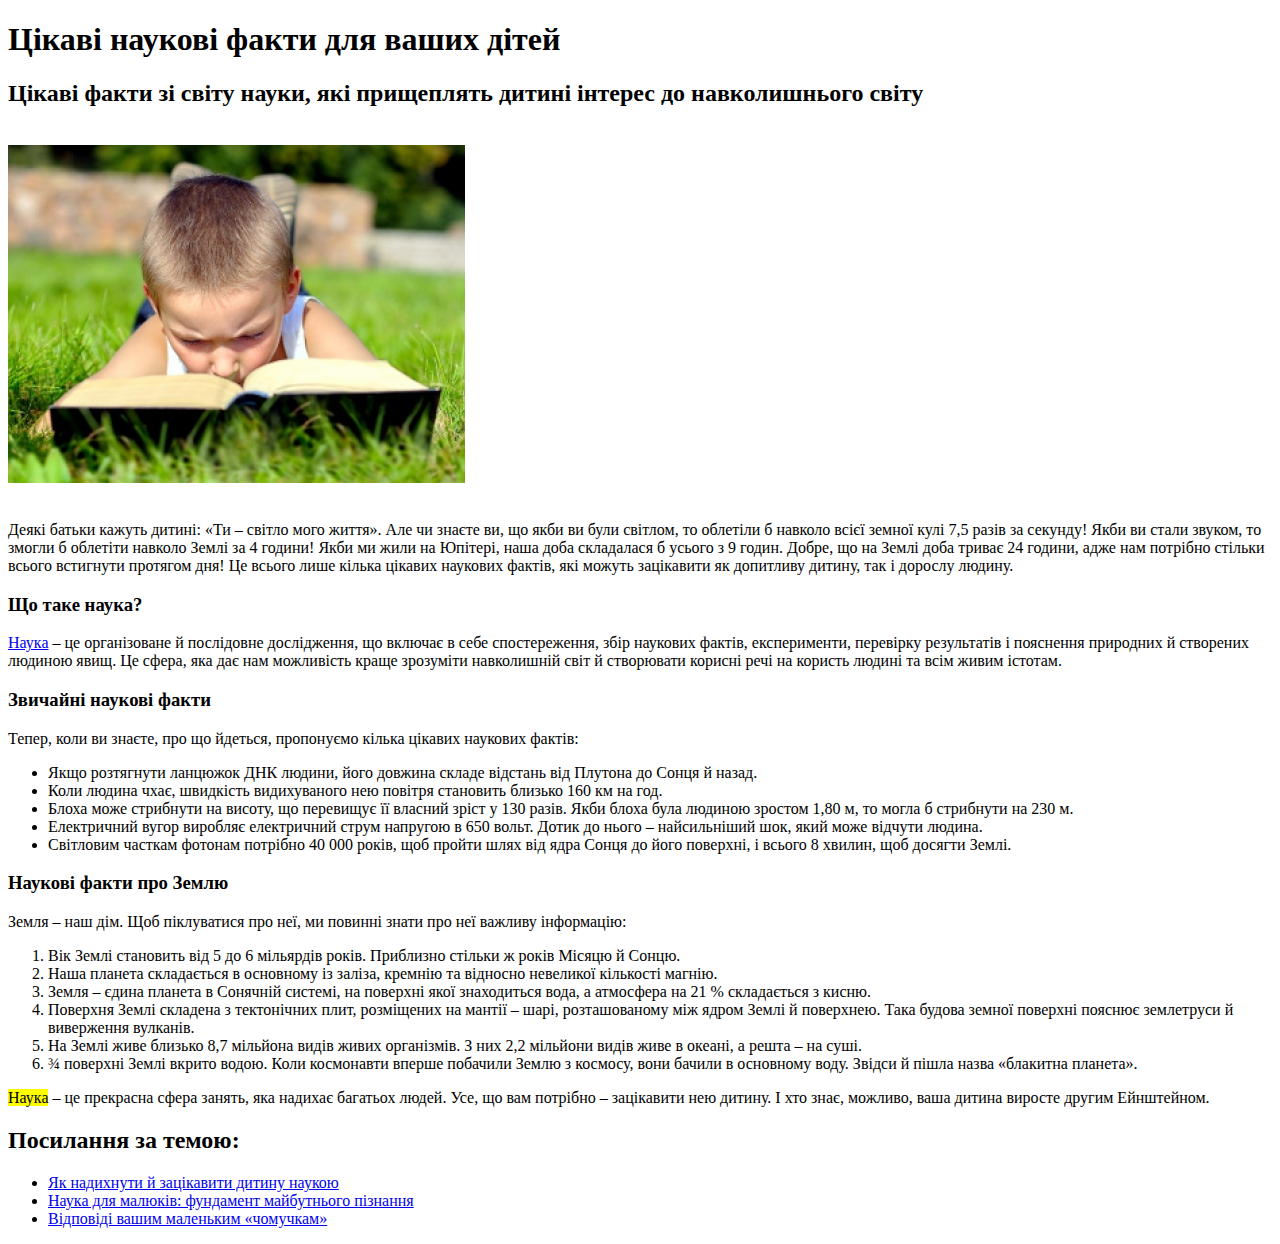
<file: lesson_2/index.html>
<!DOCTYPE html>
<html lang="uk">

<head>
	<meta charset="UTF-8">
	<meta name="viewport" content="width=device-width, initial-scale=1.0">
	<title>домашка2</title>
</head>

<body>

	<main>

		<header>
			<h1>
				Цікаві наукові факти для ваших дітей
			</h1>
			<h2>
				Цікаві факти зі світу науки, які прищеплять дитині інтерес до навколишнього світу
			</h2>
		</header>

		<br>

		<div>
			<img src="img/fakty_i.jpg" alt="Дитина">
			<br>
			<br>
			<p>
				Деякі батьки кажуть дитині: «Ти – світло мого життя». Але чи знаєте ви, що якби ви були світлом, то облетіли
				б
				навколо всієї земної кулі 7,5 разів за секунду! Якби ви стали звуком, то змогли б облетіти навколо Землі за
				4
				години! Якби ми жили на Юпітері, наша доба складалася б усього з 9 годин. Добре, що на Землі доба триває 24
				години, адже нам потрібно стільки всього встигнути протягом дня! Це всього лише кілька цікавих наукових
				фактів,
				які можуть зацікавити як допитливу дитину, так і дорослу людину.
			</p>

			<div class="science">
				<h3>Що таке наука?</h3>
				<p class="what">
					<a target="_blank" href="https://childdevelop.com.ua/articles/edu/2874/" class="link">Наука</a>
					– це організоване й послідовне дослідження, що включає в себе спостереження, збір наукових фактів,
					експерименти, перевірку результатів і пояснення природних й створених людиною явищ. Це сфера, яка дає нам
					можливість краще зрозуміти навколишній світ й створювати корисні речі на користь людині та всім живим
					істотам.
				</p>
			</div>

			<div class="facts">
				<h3 title="цікаво">Звичайні наукові факти</h3>
				<p>Тепер, коли ви знаєте, про що йдеться, пропонуємо кілька цікавих наукових фактів:</p>
				<ul>
					<li>
						Якщо розтягнути ланцюжок ДНК людини, його довжина складе відстань від Плутона до Сонця й назад.
					</li>
					<li>Коли людина чхає, швидкість видихуваного нею повітря становить близько 160 км на год.</li>
					<li>Блоха може стрибнути на висоту, що перевищує її власний зріст у 130 разів. Якби блоха була людиною
						зростом 1,80 м, то могла б стрибнути на 230 м.</li>
					<li>Електричний вугор виробляє електричний струм напругою в 650 вольт. Дотик до нього – найсильніший шок,
						який може відчути людина.</li>
					<li>Світловим часткам фотонам потрібно 40 000 років, щоб пройти шлях від ядра Сонця до його поверхні, і
						всього 8 хвилин, щоб досягти Землі.</li>
				</ul>
			</div>

			<div>
				<h3>Наукові факти про Землю</h3>
				<p>
					Земля – наш дім. Щоб піклуватися про неї, ми повинні знати про неї важливу інформацію:
				</p>
				<ol>
					<li>Вік Землі становить від 5 до 6 мільярдів років. Приблизно стільки ж років Місяцю й Сонцю.</li>
					<li>Наша планета складається в основному із заліза, кремнію та відносно невеликої кількості магнію.</li>
					<li>Земля – єдина планета в Сонячній системі, на поверхні якої знаходиться вода, а атмосфера на 21 %
						складається з кисню.</li>
					<li>Поверхня Землі складена з тектонічних плит, розміщених на мантії – шарі, розташованому між ядром
						Землі й
						поверхнею. Така будова земної поверхні пояснює землетруси й виверження вулканів.</li>
					<li>На Землі живе близько 8,7 мільйона видів живих організмів. З них 2,2 мільйони видів живе в океані, а
						решта – на суші.</li>
					<li>¾ поверхні Землі вкрито водою. Коли космонавти вперше побачили Землю з космосу, вони бачили в
						основному
						воду. Звідси й пішла назва «блакитна планета».</li>
				</ol>
			</div>

			<p>
				<mark>Наука</mark> – це прекрасна сфера занять, яка надихає багатьох людей. Усе, що вам потрібно –
				зацікавити
				нею дитину. І
				хто знає, можливо, ваша дитина виросте другим Ейнштейном.
			</p>
		</div>

		<footer>
			<div>
				<h2>Посилання за темою:</h2>
				<ul>
					<li>
						<a target="_blank" href="https://childdevelop.com.ua/articles/edu/2874/" class="link">Як надихнути й
							зацікавити дитину наукою</a>
					</li>
					<li>
						<a target="_blank" href="https://childdevelop.com.ua/articles/develop/747/" class="link">Наука для
							малюків: фундамент майбутнього пізнання</a>
					</li>
					<li>
						<a target="_blank" href="https://childdevelop.com.ua/articles/develop/747/" class="link">Відповіді
							вашим маленьким «чомучкам»</a>
					</li>
				</ul>
			</div>
		</footer>


	</main>

</body>

</html>
</file>
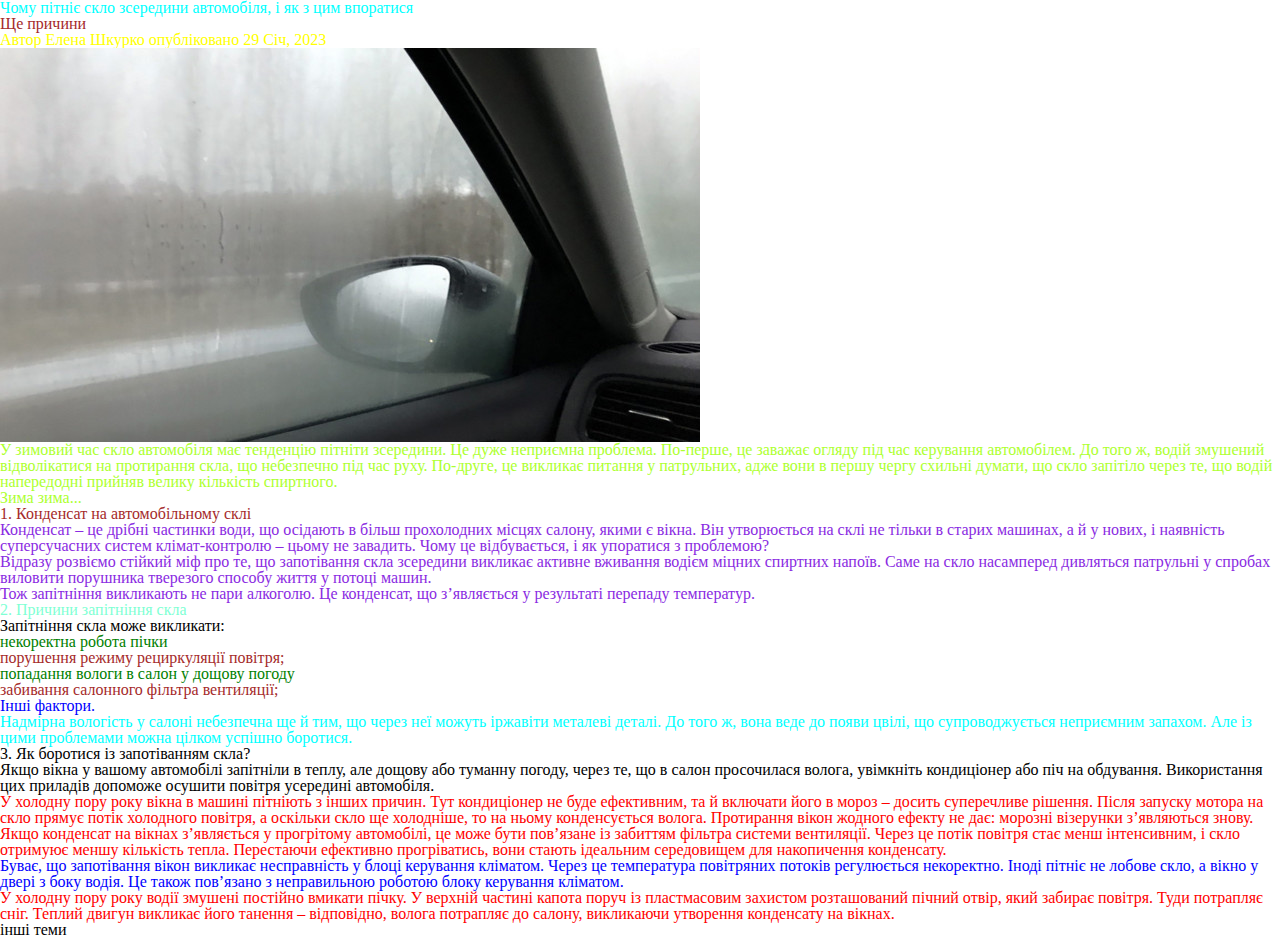
<file: lesson_3/index.html>
<!DOCTYPE html>
<html lang="uk">

<head>
	<meta charset="UTF-8">
	<meta name="viewport" content="width=device-width, initial-scale=1.0">
	<link rel="stylesheet" href="css/style.css">
	<title>lesson 3</title>
</head>

<body>

	<header class="header">
		<h1 class="tema">
			Чому пітніє скло зсередини автомобіля, і як з цим впоратися
		</h1>
		<p class="next">
			<a href="#p-1">Ще причини</a>
		</p>
		<p class="text">
			Автор Елена Шкурко опубліковано 29 Січ, 2023
		</p>
	</header>

	<main>
		<div>
			<img src="img/STEKL_002.jpg" alt="">
			<div class="zuma">
				<p class="text">
					У зимовий час скло автомобіля має тенденцію пітніти зсередини. Це дуже неприємна проблема. По-перше, це
					заважає огляду під час керування автомобілем. До того ж, водій змушений відволікатися на протирання скла,
					що
					небезпечно під час руху. По-друге, це викликає питання у патрульних, адже вони в першу чергу схильні
					думати,
					що скло запітіло через те, що водій напередодні прийняв велику кількість спиртного.
				</p>
				<p>
					Зима зима...
				</p>
			</div>
		</div>

		<div>
			<h2 class="cond punkt">
				1. Конденсат на автомобільному склі
			</h2>
			<div class="text">
				<p class="text1">
					Конденсат – це дрібні частинки води, що осідають в більш прохолодних місцях салону, якими є вікна. Він
					утворюється на склі не тільки в старих машинах, а й у нових, і наявність суперсучасних систем
					клімат-контролю – цьому не завадить. Чому це відбувається, і як упоратися з проблемою?
				</p>
				<p class="text2">
					Відразу розвіємо стійкий міф про те, що запотівання скла зсередини викликає активне вживання водієм
					міцних спиртних напоїв. Саме на скло насамперед дивляться патрульні у спробах виловити порушника
					тверезого способу життя у потоці машин.
				</p>
				<p class="text3">
					Тож запітніння викликають не пари алкоголю. Це конденсат, що з’являється у результаті перепаду
					температур.
				</p>
			</div>

		</div>

		<div>
			<h3 class="pid punkt">
				2. Причини запітніння скла
			</h3>
			<div>
				<p class="text">
					Запітніння скла може викликати:
				</p>
				<ul class="rexpunktu">
					<li>некоректна робота пічки</li>
					<li class="li1">порушення режиму рециркуляції повітря;</li>
					<li>попадання вологи в салон у дощову погоду</li>
					<li class="li2">забивання салонного фільтра вентиляції;</li>
				</ul>
			</div>
			<div class="factu">
				<p id="p-1">
					Інші фактори.
				</p>
			</div>
			<p class="voloha">
				Надмірна вологість у салоні небезпечна ще й тим, що через неї можуть іржавіти металеві деталі. До того ж,
				вона веде до появи цвілі, що супроводжується неприємним запахом. Але із цими проблемами можна цілком
				успішно
				боротися.
			</p>
		</div>
		<div>
			<h4>
				3. Як боротися із запотіванням скла?
			</h4>
			<div>
				<p class="text3">
					Якщо вікна у вашому автомобілі запітніли в теплу, але дощову або туманну погоду, через те, що в салон
					просочилася волога, увімкніть кондиціонер або піч на обдування. Використання цих приладів допоможе
					осушити повітря усередині автомобіля.
				</p>
				<p>
					У холодну пору року вікна в машині пітніють з інших причин. Тут кондиціонер не буде ефективним, та й
					включати його в мороз – досить суперечливе рішення. Після запуску мотора на скло прямує потік холодного
					повітря, а оскільки скло ще холодніше, то на ньому конденсується волога. Протирання вікон жодного ефекту
					не дає: морозні візерунки з’являються знову.
				</p>
				<p class="text4">
					Якщо конденсат на вікнах з’являється у прогрітому автомобілі, це може бути пов’язане із забиттям фільтра
					системи вентиляції. Через це потік повітря стає менш інтенсивним, і скло отримуює меншу кількість тепла.
					Перестаючи ефективно прогріватись, вони стають ідеальним середовищем для накопичення конденсату.
				</p>
				<p>
					Буває, що запотівання вікон викликає несправність у блоці керування кліматом. Через це температура
					повітряних потоків регулюється некоректно. Іноді пітніє не лобове скло, а вікно у двері з боку водія. Це
					також пов’язано з неправильною роботою блоку керування кліматом.
				</p>
				<p class="text5">
					У холодну пору року водії змушені постійно вмикати пічку. У верхній частині капота поруч із пластмасовим
					захистом розташований пічний отвір, який забирає повітря. Туди потрапляє сніг. Теплий двигун викликає
					його танення – відповідно, волога потрапляє до салону, викликаючи утворення конденсату на вікнах.
				</p>
			</div>
		</div>
	</main>

	<footer>

		<p class="temu">
			<a target="_blank" href="https://mashyna.com.ua/uk/cat/auto/article">інші теми</a>
		</p>
	</footer>



</body>

</html>
</file>
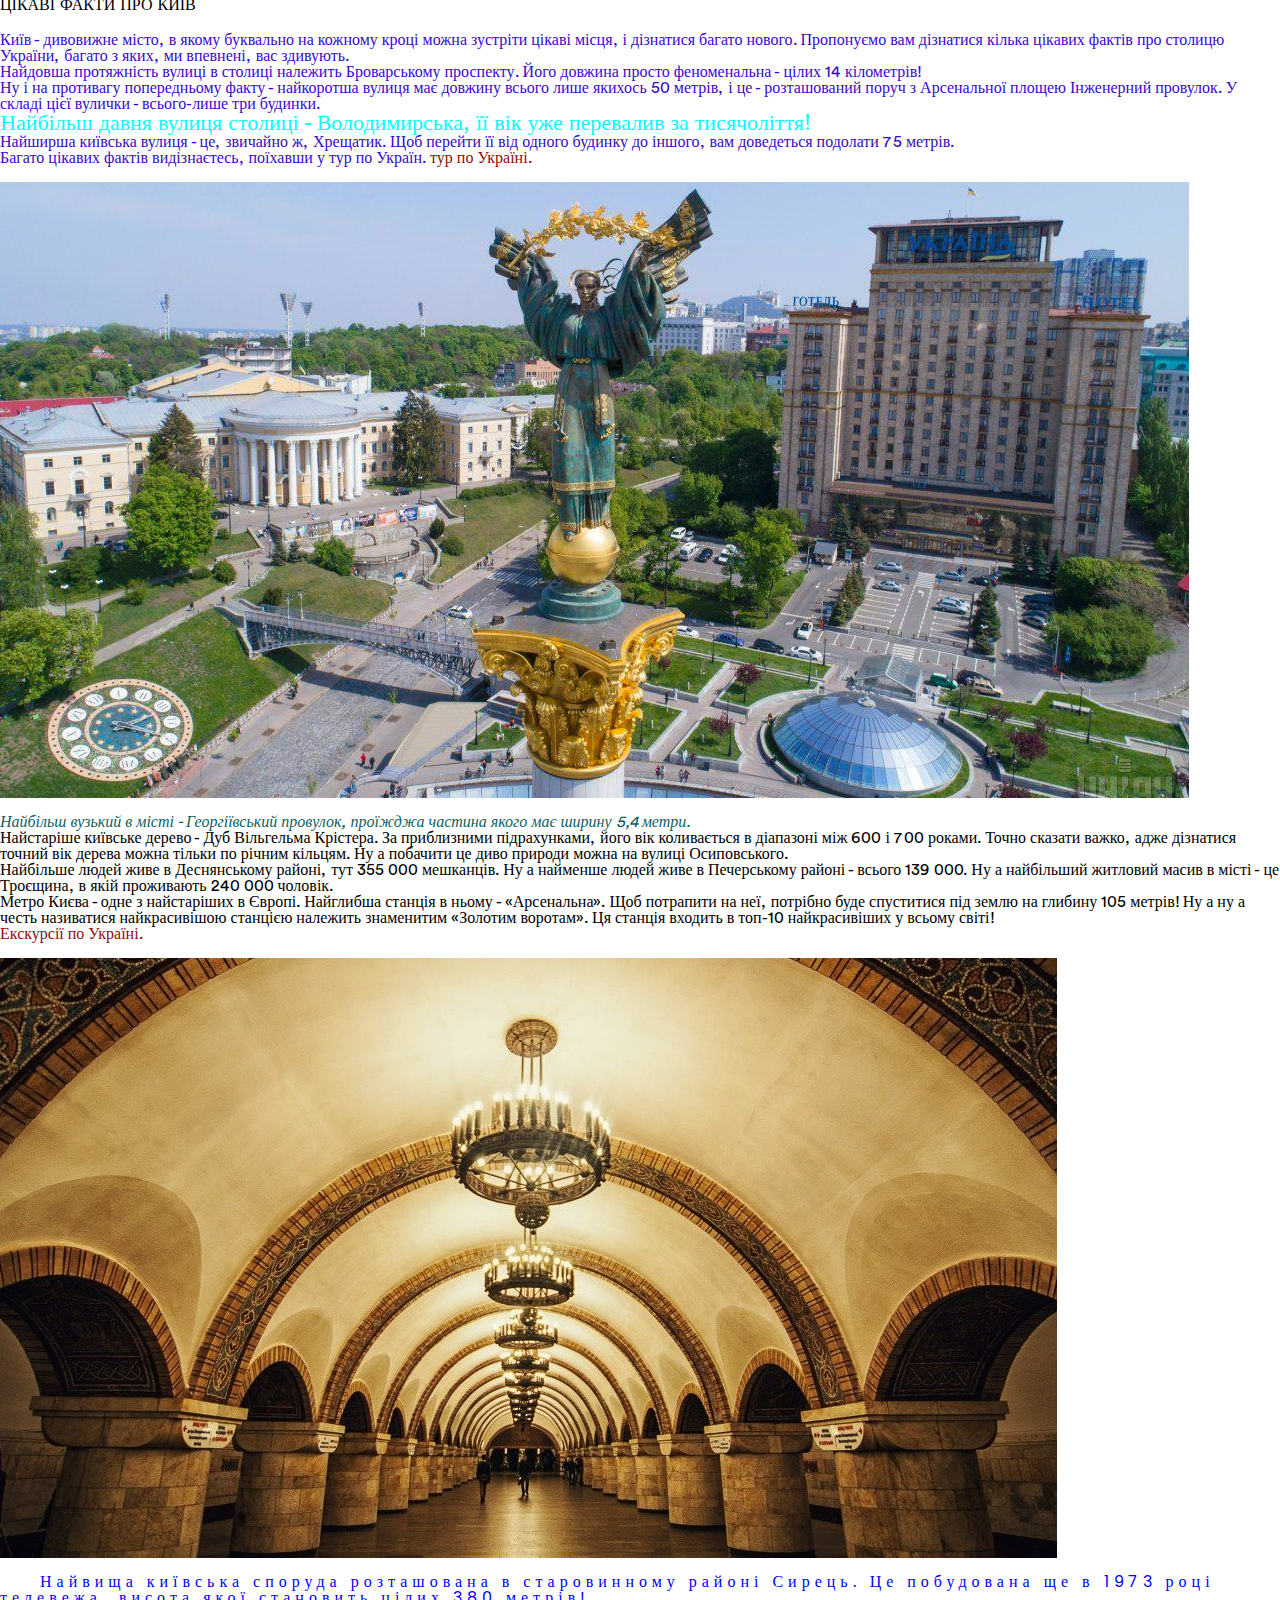
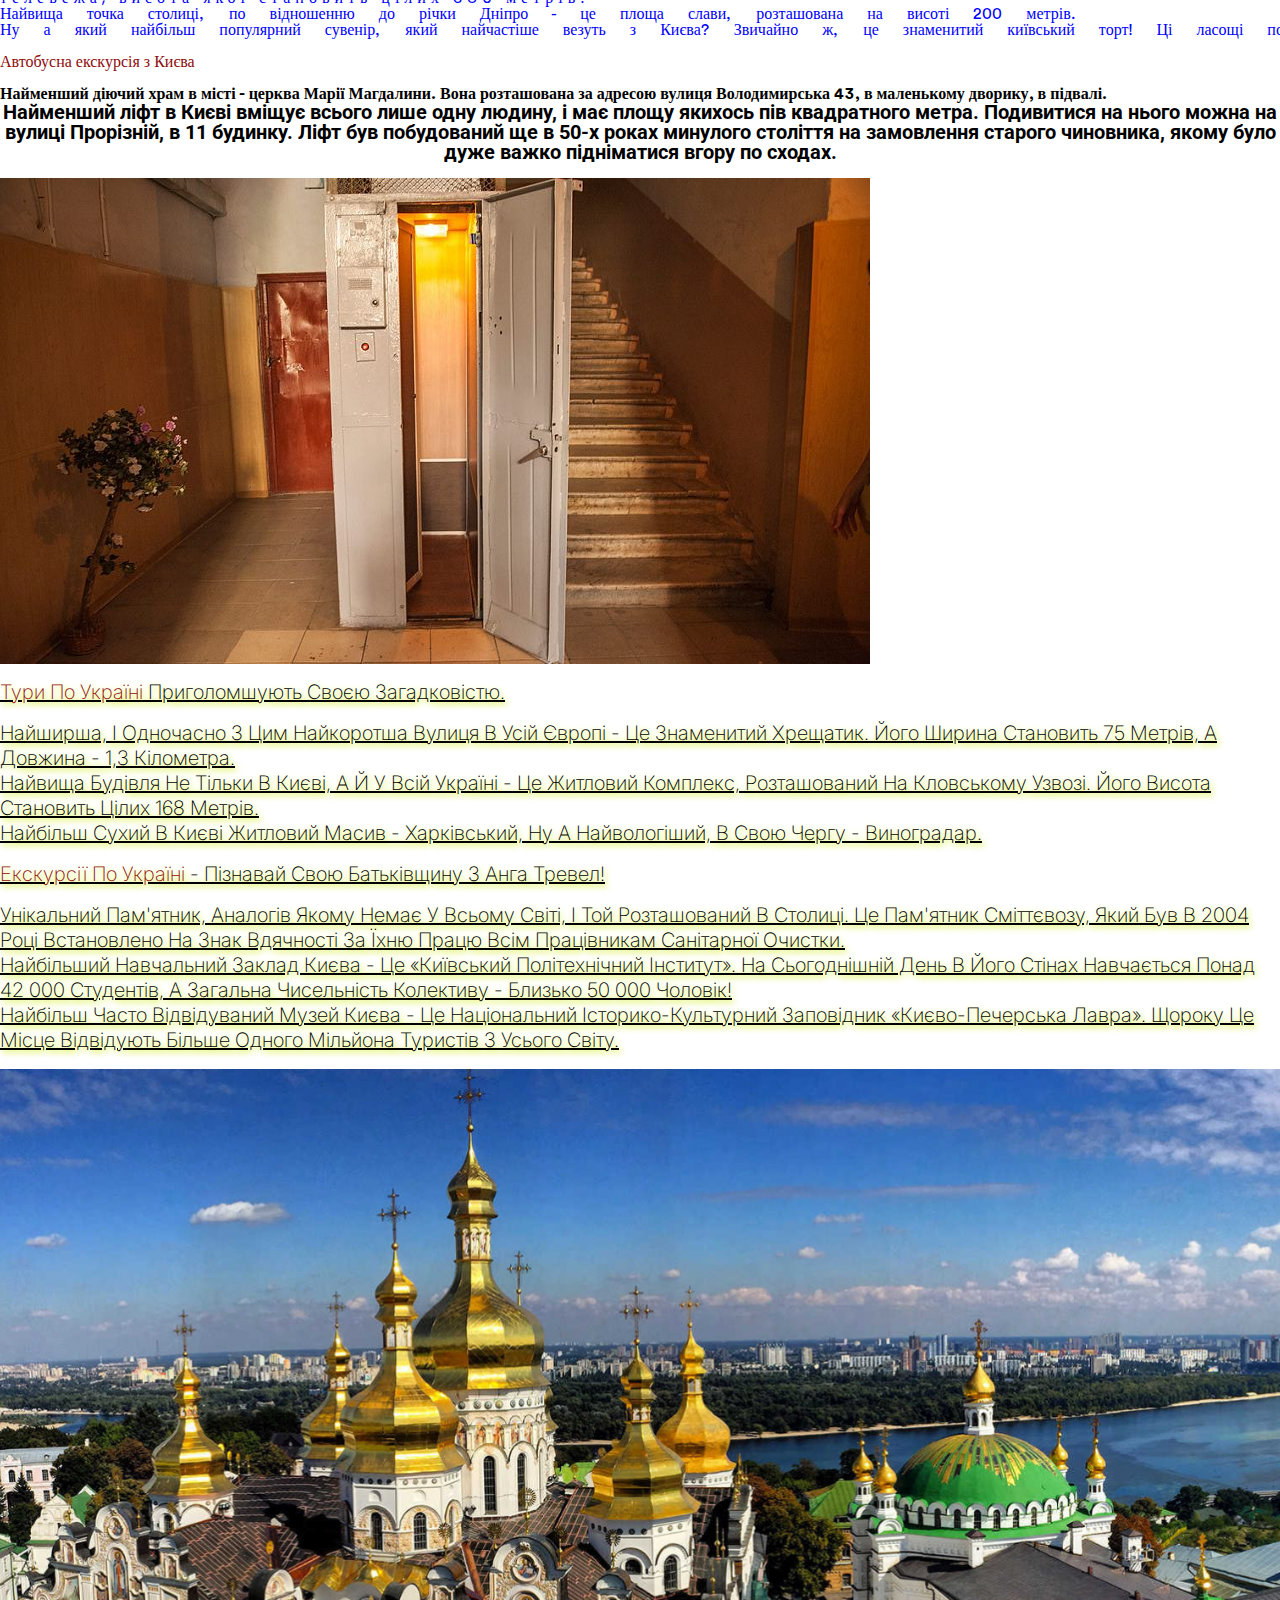
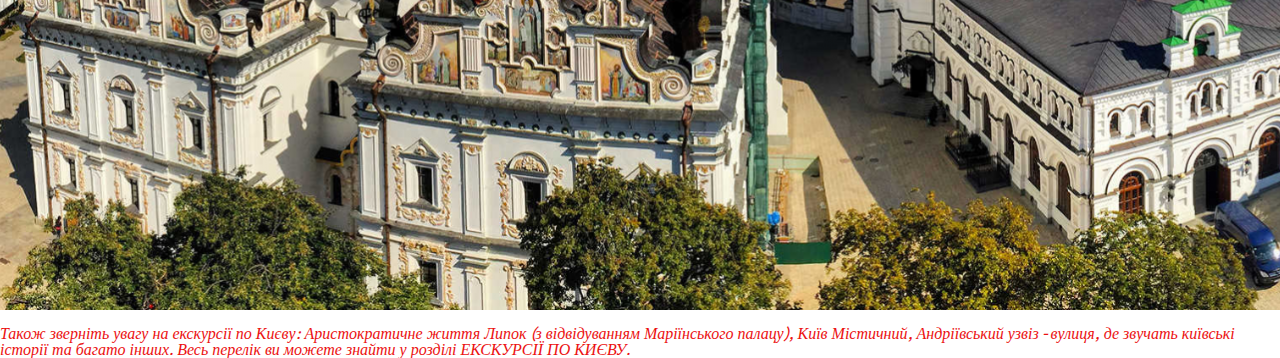
<file: lesson_4/index.html>
<!DOCTYPE html>
<html lang="uk">

<head>
	<meta charset="UTF-8">
	<meta name="viewport" content="width=device-width, initial-scale=1.0">
	<!--
	<link href="https://fonts.googleapis.com/css?family=Poppins:300,500,700&display=swap" rel="stylesheet" />
	-->
	<link rel="stylesheet" href="css/style.css">
	<title>lesson 4</title>
</head>

<body>
	<header>
		<h1 id="tur">
			ЦІКАВІ ФАКТИ ПРО КИЇВ
		</h1>
	</header>
	<br>
	<main>
		<div>
			<div class="block">
				<p class="kiev">
					Київ - дивовижне місто, в якому буквально на кожному кроці можна зустріти цікаві місця, і дізнатися
					багато
					нового. Пропонуємо вам дізнатися кілька цікавих фактів про столицю України, багато з яких, ми впевнені,
					вас
					здивують.
				</p>
				<p>
					Найдовша протяжність вулиці в столиці належить Броварському проспекту. Його довжина просто феноменальна -
					цілих 14 кілометрів!
				</p>
				<p>
					Ну і на противагу попередньому факту - найкоротша вулиця має довжину всього лише якихось 50 метрів, і це
					-
					розташований поруч з Арсенальної площею Інженерний провулок. У складі цієї вулички - всього-лише три
					будинки.
				</p>
				<p class="street">
					Найбільш давня вулиця столиці - Володимирська, її вік уже перевалив за тисячоліття!
				</p>
				<p class="kiev">
					Найширша київська вулиця - це, звичайно ж, Хрещатик. Щоб перейти її від одного будинку до іншого, вам
					доведеться подолати 75 метрів.
				</p>
				<p>
					Багато цікавих фактів видізнаєтесь, поїхавши у тур по Україн.
					<a target="_blank" href="https://anga.ua/list/tury_po_ukraini/">тур по Україні.</a>
				</p>
			</div>
			<br>
			<img src="img/Screenshot_2(1).png" alt="Майдан">
		</div>

		<br>
		<div>
			<div>
				<p class=" most brid">
					Найбільш вузький в місті - Георгіївський провулок, проїжджа частина якого має ширину 5,4 метри.
				</p>
				<p>
					Найстаріше київське дерево - Дуб Вільгельма Крістера. За приблизними підрахунками, його вік коливається в
					діапазоні між 600 і 700 роками. Точно сказати важко, адже дізнатися точний вік дерева можна тільки по
					річним кільцям. Ну а побачити це диво природи можна на вулиці Осиповського.
				</p>
				<p>
					Найбільше людей живе в Деснянському районі, тут 355 000 мешканців. Ну а найменше людей живе в Печерському
					районі - всього 139 000. Ну а найбільший житловий масив в місті - це Троєщина, в якій проживають 240 000
					чоловік.
				</p>
				<p>
					Метро Києва - одне з найстаріших в Європі. Найглибша станція в ньому - «Арсенальна». Щоб потрапити на
					неї, потрібно буде спуститися під землю на глибину 105 метрів! Ну а ну а честь називатися найкрасивішою
					станцією належить знаменитим «Золотим воротам». Ця станція входить в топ-10 найкрасивіших у всьому світі!
				</p>
			</div>
			<p>
				<a href="#foot" class="eks">Екскурсії по Україні.</a>
			</p>
			<br>
			<img src="img/5343.png" alt="Люстра">
		</div>
		<br>

		<div>
			<div class="vusota">
				<p class="red">
					Найвища київська споруда розташована в старовинному районі Сирець. Це побудована ще в 1973 році телевежа,
					висота якої становить цілих 380 метрів!
				</p>
				<p>
					Найвища точка столиці, по відношенню до річки Дніпро - це площа слави, розташована на висоті 200 метрів.
				</p>
				<p>
					Ну а який найбільш популярний сувенір, який найчастіше везуть з Києва? Звичайно ж, це знаменитий
					київський
					торт! Ці ласощі почали виробляти ще в далекому 1956 році!
				</p>
			</div>
			<br>
			<p>
				<a target="_blank" href="https://anga.ua/list/tury_po_ukraini/">Автобусна екскурсія з Києва</a>
			</p>
			<br>
			<div class="hram">
				<p>
					Найменший діючий храм в місті - церква Марії Магдалини. Вона розташована за адресою вулиця Володимирська
					43, в маленькому дворику, в підвалі.
				</p>
				<p class="text">
					Найменший ліфт в Києві вміщує всього лише одну людину, і має площу якихось пів квадратного метра.
					Подивитися на нього можна на вулиці Прорізній, в 11 будинку. Ліфт був побудований ще в 50-х роках
					минулого століття на замовлення старого чиновника, якому було дуже важко підніматися вгору по сходах.
				</p>
			</div>
			<br>
			<img src="img/325d9c6ab4a187c2c7ee7c5cec773e8b.jpg" alt="сходи">
		</div>
		<br>

		<div>
			<div class="bild">
				<p>
					<a href="#tur">Тури по Україні</a> приголомшують своєю загадковістю.
				</p>
				<br>
				<p>
					Найширша, і одночасно з цим найкоротша вулиця в усій Європі - це знаменитий Хрещатик. Його ширина
					становить 75 метрів, а довжина - 1,3 кілометра.
				</p>
				<p>
					Найвища будівля не тільки в Києві, а й у всій Україні - це житловий комплекс, розташований на Кловському
					узвозі. Його висота становить цілих 168 метрів.
				</p>
				<p>
					Найбільш сухий в Києві житловий масив - Харківський, ну а найвологіший, в свою чергу - Виноградар.
				</p>
				<br>
				<p>
					<a target="_blank" href="https://anga.ua/list/tury_po_ukraini/">Екскурсії по Україні</a> - пізнавай свою
					Батьківщину з Анга тревел!
				</p>
				<br>
				<p>
					Унікальний пам'ятник, аналогів якому немає у всьому світі, і той розташований в столиці. Це пам'ятник
					сміттєвозу, який був в 2004 році встановлено на знак вдячності за їхню працю всім працівникам санітарної
					очистки.
				</p>
				<p>
					Найбільший навчальний заклад Києва - це «Київський політехнічний інститут». На сьогоднішній день в його
					стінах навчається понад 42 000 студентів, а загальна чисельність колективу - близько 50 000 чоловік!
				</p>
				<p>
					Найбільш часто відвідуваний музей Києва - це Національний історико-культурний заповідник «Києво-Печерська
					Лавра». Щороку це місце відвідують більше одного мільйона туристів з усього світу.
				</p>
			</div>
			<br>
			<img src="img/Screenshot_2.png" alt="">
		</div>
		<br>

	</main>

	<footer>
		<div class="block" id="foot">Також зверніть увагу на екскурсії по Києву: Аристократичне життя Липок (з
			відвідуванням Маріїнського палацу), Київ Містичний, Андріївський узвіз - вулиця, де звучать київські історії та
			багато інших. Весь перелік ви можете знайти у розділі ЕКСКУРСІЇ ПО КИЄВУ.
		</div>
	</footer>
</body>

</html>
</file>
<file: lesson_3/css/style.css>
@import url(reset.css);


.header p{
	color: yellow;
}
.tema {
	color: aqua;
}
.header .next {
	color: brown;
}
div.text {
	color: blueviolet;
}
.cond.punkt {
	color: brown;
}
.pid,
.punkt {
	color: aquamarine;
}
.rexpunktu {
	color: green;
}
.li1,
.li2{
	color: brown;
}
#p-1 {
	color: blue;
}
[class="voloha"] {
	color: aqua;
}
.zuma *{
	color: blue;
}
.zuma > p{
	color: greenyellow;
}

.text3 ~ p{
	color: red;
}
.text4 + p{
	color: blue;
}
</file>
<file: lesson_4/css/style.css>
@import url(reset.css);


@import url(https://fonts.googleapis.com/css?family=Solitreo:regular);
@import url(https://fonts.googleapis.com/css?family=Poppins:300,500,700&display=swap);
@import url(https://fonts.googleapis.com/css?family=Roboto:300,300italic,regular,italic,500,500italic,700&display=swap);
@import url(https://fonts.googleapis.com/css?family=Inter:100,200,300,regular,500,600,700,800,900&display=swap);


@font-face {
	font-family: 'CircularStd';
	src: url('../fonts/CircularStd-Bold.woff2') format('woff2'), url('../fonts/CircularStd-Bold.woff') format('woff');
	font-weight: bold;
	font-style: normal;
	font-display: swap;
}

@font-face {
	font-family: 'CircularStd';
	src: url('../fonts/CircularStd-Book.woff2') format('woff2'), url('../fonts/CircularStd-Book.woff') format('woff');
	font-weight: 500;
	font-style: normal;
	font-display: swap;
}


body {
	font-family: "CircularStd";
}

h1 {
	font-family: "Solitreo";
	font-weight: 500;
}
a {
	color: rgb(142, 11, 11);
}
.street{
	color: aqua;
	font-size: 22px;
}
div.block {
	color: rgb(57, 9, 203);
}
#foot{
	color: rgb(235, 17, 17);
	font-style: italic;
}
.most.brid {
	color: rgb(16, 95, 95);
	font-style: oblique;
}
.vusota p {
	color: blue
	;
}
.red {
	text-indent: 40px;
	letter-spacing: 5px;
	font-family: "Poppins";

}
.red ~ p {
	white-space: nowrap;
	word-spacing: 20px;
}
.hram {
	font-weight: 900;
}
.hram .text {
	font-weight: 500;
	text-align: center;
	font-size: 20px;
	font-family: "Roboto";
	font-weight: 700;
}
.bild p {
text-decoration: underline;
text-shadow: 2px 2px 6px rgb(205, 235, 11);
text-transform: capitalize;
font-size: 20px;
line-height: 1.25;
font-family: "Inter";
font-weight: 200;
}
</file>
